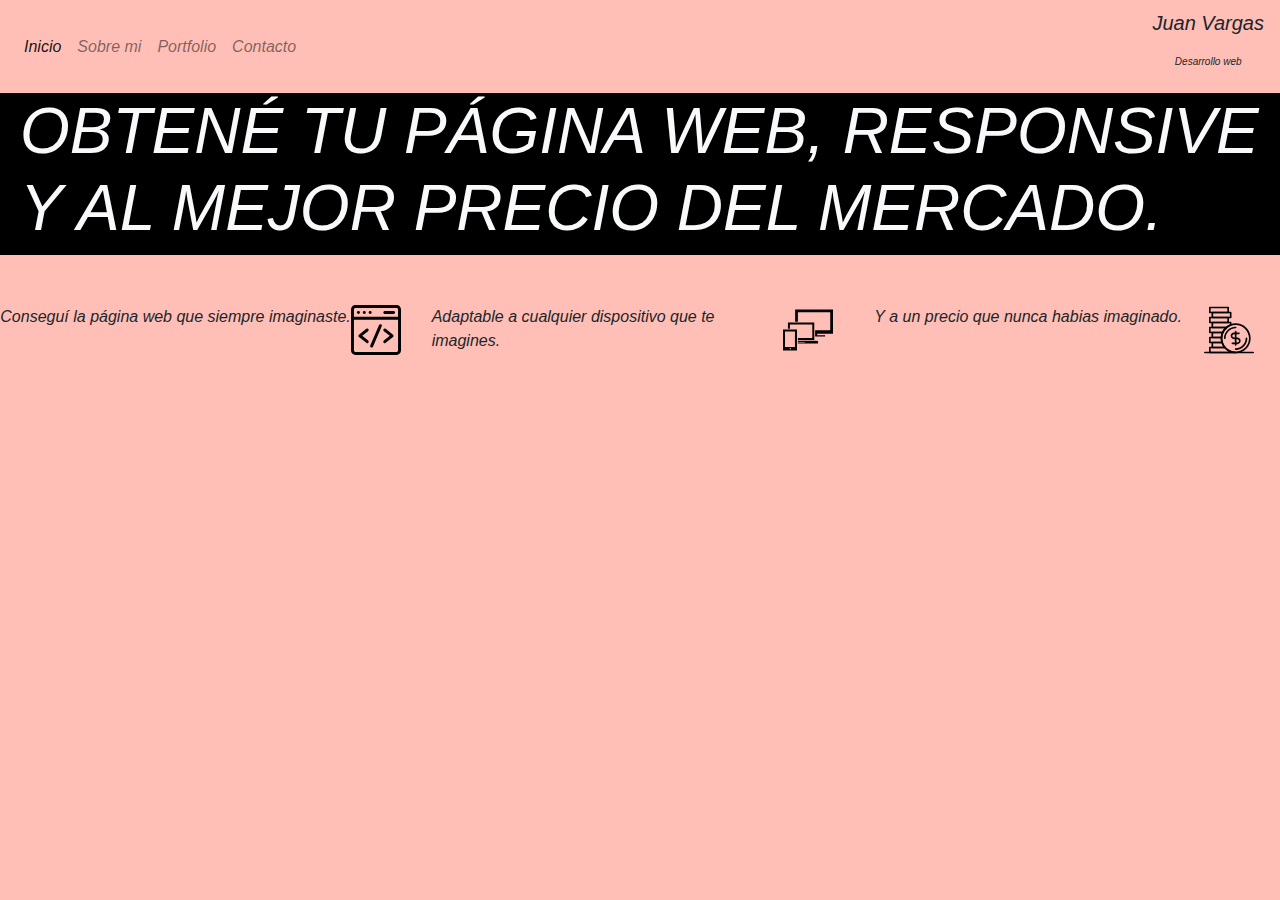
<file: index.html>
<!DOCTYPE html>
<html lang="en">

<head>
  <meta charset="UTF-8">
  <meta name="viewport" content="width=device-width, initial-scale=1.0">
  <meta name="description" content="Si buscabas a alguien que haga la página web que tanto querias, ¡estas en el lugar correcto!">
  <meta name="keywords" content="Desarrollo, Web, Página, Internet, Proyecto, Responsive, Contacto, Programación, HTML, CSS">
  <title>Inicio</title>
  <link rel="stylesheet" href="style.css">
  <link rel="stylesheet" href="https://stackpath.bootstrapcdn.com/bootstrap/4.5.2/css/bootstrap.min.css"
    integrity="sha384-JcKb8q3iqJ61gNV9KGb8thSsNjpSL0n8PARn9HuZOnIxN0hoP+VmmDGMN5t9UJ0Z" crossorigin="anonymous">
</head>

<body>


  <!--Menu principal-->
  <nav class="navbar navbar-expand-lg navbar-light">
    <button class="navbar-toggler" type="button" data-toggle="collapse" data-target="#navbarNav"
      aria-controls="navbarNav" aria-expanded="false" aria-label="Toggle navigation">
      <span class="navbar-toggler-icon"></span>
    </button>
    <div class="collapse navbar-collapse" id="navbarNav">
      <ul class="navbar-nav">
        <li class="nav-item active">
          <a class="nav-link enlaces" href="Index.html">Inicio<span class="sr-only">(current)</span></a>
        </li>
        <li class="nav-item">
          <a class="nav-link enlaces" href="Sobre Mi.html">Sobre mi</a>
        </li>
        <li class="nav-item">
          <a class="nav-link enlaces" href="Portfolio.html">Portfolio</a>
        </li>
        <li class="nav-item">
          <a class="nav-link enlaces" href="Contacto.html">Contacto</a>
        </li>
      </ul>
    </div>
    <div class="text-center">
      <p class="titulo-inicio1">Juan Vargas</p>
      <p class="titulo-inicio2">Desarrollo web</p>
    </div>
  </nav>
  <!--Menu principal-->

  <!--Encabezado-->
  <div class="titulos d-flex align-items-center">
    <div class="text-light" style="background-color: black;">
      <h1 class="encabezado" style="height:500%;">OBTENÉ TU PÁGINA WEB, RESPONSIVE Y AL MEJOR
        PRECIO DEL MERCADO.
      </h1>
    </div>
  </div>
  <!--Encabezado-->

  <!--Texto-->
  <div class="row mr-0 Inicio">
    <div class="col-md-4 texto texto-inicio">
      <p class="text-black">Conseguí la página web que siempre imaginaste.</p>
      <img src="iconos/icono1.svg" alt="" class="icono-1">
    </div>
    <div class="col-md-4 texto-inicio">
      <p class="text-black">Adaptable a cualquier dispositivo que te imagines.</p>
      <img src="iconos/icono2.svg" alt="" class="icono-2">
    </div>
    <div class="col-md-4 texto-inicio">
      <p class="text-black">Y a un precio que nunca habias imaginado.</p>
      <img src="iconos/icono3.svg" alt="" class="icono-3">
    </div>
  </div>
  <!--Texto-->


  <script src="https://code.jquery.com/jquery-3.5.1.slim.min.js"
    integrity="sha384-DfXdz2htPH0lsSSs5nCTpuj/zy4C+OGpamoFVy38MVBnE+IbbVYUew+OrCXaRkfj" crossorigin="anonymous">
  </script>
  <script src="https://cdn.jsdelivr.net/npm/popper.js@1.16.1/dist/umd/popper.min.js"
    integrity="sha384-9/reFTGAW83EW2RDu2S0VKaIzap3H66lZH81PoYlFhbGU+6BZp6G7niu735Sk7lN" crossorigin="anonymous">
  </script>
  <script src="https://stackpath.bootstrapcdn.com/bootstrap/4.5.2/js/bootstrap.min.js"
    integrity="sha384-B4gt1jrGC7Jh4AgTPSdUtOBvfO8shuf57BaghqFfPlYxofvL8/KUEfYiJOMMV+rV" crossorigin="anonymous">
  </script>

</body>
</file>
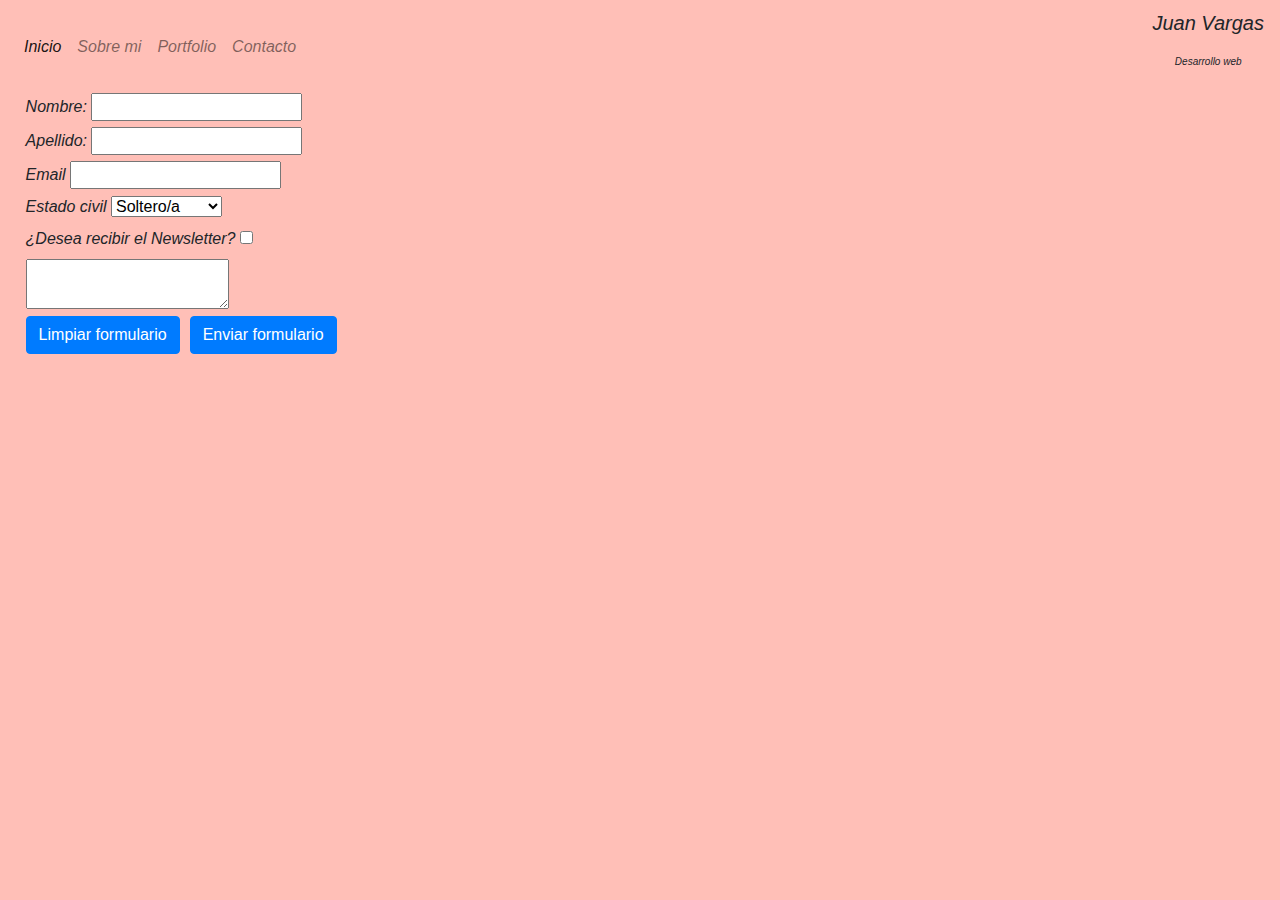
<file: Contacto.html>
<!DOCTYPE html>
<html lang="en">

<head>
    <meta charset="UTF-8">
    <meta name="viewport" content="width=device-width, initial-scale=1.0">
    <meta name="description" content="Llenado el siguiente formulario podras contactarte conmigo">
    <meta name="keywords" content="Desarrollo, Web, Página, Internet, Proyecto, Responsive, Contacto, Programación, HTML, CSS">
    <title>Contacto</title>
    <link rel="stylesheet" href="style.css">
    <link rel="stylesheet" href="https://stackpath.bootstrapcdn.com/bootstrap/4.5.2/css/bootstrap.min.css"
        integrity="sha384-JcKb8q3iqJ61gNV9KGb8thSsNjpSL0n8PARn9HuZOnIxN0hoP+VmmDGMN5t9UJ0Z" crossorigin="anonymous">
</head>

<body>
    <!--Menu principal-->
    <nav class="navbar navbar-expand-lg navbar-light">
        <button class="navbar-toggler" type="button" data-toggle="collapse" data-target="#navbarNav"
            aria-controls="navbarNav" aria-expanded="false" aria-label="Toggle navigation">
            <span class="navbar-toggler-icon"></span>
        </button>
        <div class="collapse navbar-collapse" id="navbarNav">
            <ul class="navbar-nav">
                <li class="nav-item active">
                    <a class="nav-link enlaces" href="Index.html">Inicio<span class="sr-only">(current)</span></a>
                </li>
                <li class="nav-item">
                    <a class="nav-link enlaces" href="Sobre Mi.html">Sobre mi</a>
                </li>
                <li class="nav-item">
                    <a class="nav-link enlaces" href="Portfolio.html">Portfolio</a>
                </li>
                <li class="nav-item">
                    <a class="nav-link enlaces" href="Contacto.html">Contacto</a>
                </li>
            </ul>
        </div>
        <div class="text-center">
            <p class="titulo-inicio1">Juan Vargas</p>
            <p class="titulo-inicio2">Desarrollo web</p>
        </div>
    </nav>
    <!--Menu principal-->


    <!--Formulario-->
    <div class="formulario">
        <form>
            <label>Nombre:</label>
            <input type="text"> <br>

            <label>Apellido:</label>
            <input type="text"> <br>

            <label>Email</label>
            <input type="email"> <br>

            <label>Estado civil</label>
            <select>
                <option>Soltero/a</option>
                <option>Casado/a</option>
                <option>Divorciado/a</option>
            </select> <br>

            <label>¿Desea recibir el Newsletter?</label>
            <input type="checkbox"> <br>

            <textarea></textarea> <br>

            <button type="button" class="btn btn-primary boton-form">Limpiar formulario</button><button type="button"
                class="btn btn-primary" data-toggle="modal" data-target="#exampleModal3">
                Enviar formulario
            </button>
            <!--Formulario-->

            <!-- Modal -->
            <div class="modal fade" id="exampleModal3" tabindex="-1" role="dialog" aria-labelledby="exampleModal3Label"
                aria-hidden="true">
                <div class="modal-dialog" role="document">
                    <div class="modal-content">
                        <div class="modal-header">
                            <h5 class="modal-title" id="exampleModal3Label">Formulario</h5>
                            <button type="button" class="close" data-dismiss="modal" aria-label="Close">
                                <span aria-hidden="true">×</span>
                            </button>
                        </div>
                        <div class="modal-body">
                            ¿Desea enviar el formulario para recibir el Newsletter?
                        </div>
                        <div class="modal-footer">
                            <button type="button " class="btn btn-secondary"
                                data-dismiss="modal">Cerrar</button>
                            <button type="button" class="btn btn-primary">Enviar</button>
                        </div>
                    </div>
                </div>
            </div>
        </form>
    </div>
    <!-- formulario -->






    <script src="https://code.jquery.com/jquery-3.5.1.slim.min.js"
        integrity="sha384-DfXdz2htPH0lsSSs5nCTpuj/zy4C+OGpamoFVy38MVBnE+IbbVYUew+OrCXaRkfj" crossorigin="anonymous">
    </script>
    <script src="https://cdn.jsdelivr.net/npm/popper.js@1.16.1/dist/umd/popper.min.js"
        integrity="sha384-9/reFTGAW83EW2RDu2S0VKaIzap3H66lZH81PoYlFhbGU+6BZp6G7niu735Sk7lN" crossorigin="anonymous">
    </script>
    <script src="https://stackpath.bootstrapcdn.com/bootstrap/4.5.2/js/bootstrap.min.js"
        integrity="sha384-B4gt1jrGC7Jh4AgTPSdUtOBvfO8shuf57BaghqFfPlYxofvL8/KUEfYiJOMMV+rV" crossorigin="anonymous">
    </script>

</body>
</file>
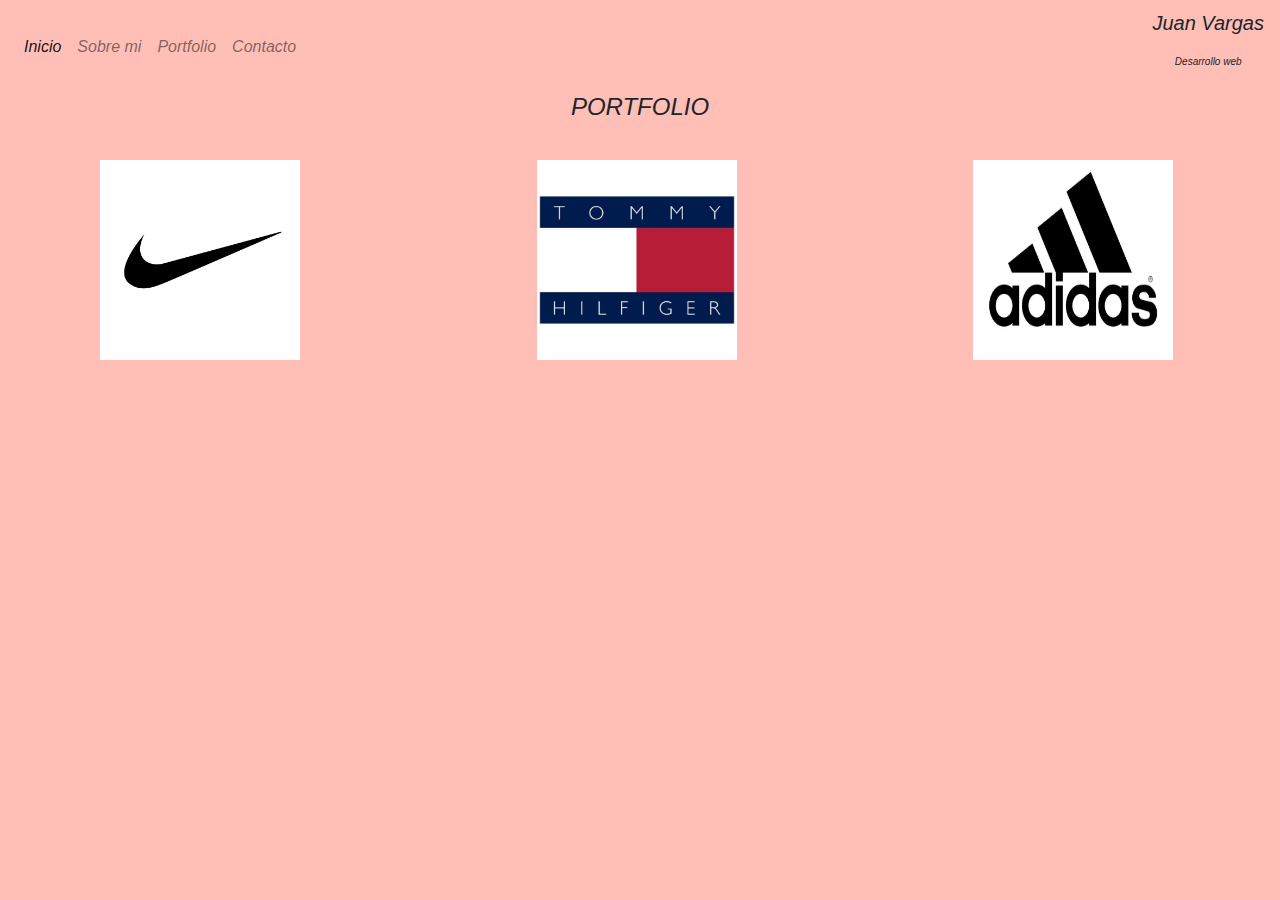
<file: Portfolio.html>
<!DOCTYPE html>
<html lang="en">

<head>
    <meta charset="UTF-8">
    <meta name="viewport" content="width=device-width, initial-scale=1.0">
    <meta name="description" content="Aca se pueden apreciar los trabajos que he realizado como desarrollador">
    <meta name="keywords" content="Desarrollo, Web, Página, Internet, Proyecto, Responsive, Contacto, Programación, HTML, CSS">
    <title>Portfolio</title>
    <link rel="stylesheet" href="style.css">
    <link rel="stylesheet" href="https://stackpath.bootstrapcdn.com/bootstrap/4.5.2/css/bootstrap.min.css"
        integrity="sha384-JcKb8q3iqJ61gNV9KGb8thSsNjpSL0n8PARn9HuZOnIxN0hoP+VmmDGMN5t9UJ0Z" crossorigin="anonymous">
</head>

<body>
    <!--Menu principal-->
    <nav class="navbar navbar-expand-lg navbar-light">
        <button class="navbar-toggler" type="button" data-toggle="collapse" data-target="#navbarNav"
            aria-controls="navbarNav" aria-expanded="false" aria-label="Toggle navigation">
            <span class="navbar-toggler-icon"></span>
        </button>
        <div class="collapse navbar-collapse" id="navbarNav">
            <ul class="navbar-nav">
                <li class="nav-item active">
                    <a class="nav-link enlaces" href="Index.html">Inicio<span class="sr-only">(current)</span></a>
                </li>
                <li class="nav-item">
                    <a class="nav-link enlaces" href="Sobre Mi.html">Sobre mi</a>
                </li>
                <li class="nav-item">
                    <a class="nav-link enlaces" href="Portfolio.html">Portfolio</a>
                </li>
                <li class="nav-item">
                    <a class="nav-link enlaces" href="Contacto.html">Contacto</a>
                </li>
            </ul>
        </div>
        <div class="text-center">
            <p class="titulo-inicio1">Juan Vargas</p>
            <p class="titulo-inicio2">Desarrollo web</p>
        </div>
    </nav>
    <!--Menu principal-->


    <h4 class="d-flex justify-content-center">PORTFOLIO</h4>

    <!--Imagenes-->
    <div class="row imagenes-portfolio">
        <div class="col-md-4">
            <a href="https://www.nike.com/ar" target="blank">
                <img src="Imagenes/imagen-portfolio-1.jpg" alt="">
            </a>
        </div>
        <div class="col-md-4">
            <a href="https://ar.tommy.com/" target="blank">
                <img src="Imagenes/imagen-portfolio-2.jpg" alt="">
            </a>
        </div>
        <div class="col-md-4">
            <a href="https://www.adidas.com.ar/" target="blank">
                <img src="Imagenes/imagen-portfolio-3.jpg" alt="">
            </a>
        </div>
    </div>
    <!--Imagenes-->






    <script src="https://code.jquery.com/jquery-3.5.1.slim.min.js"
        integrity="sha384-DfXdz2htPH0lsSSs5nCTpuj/zy4C+OGpamoFVy38MVBnE+IbbVYUew+OrCXaRkfj" crossorigin="anonymous">
    </script>
    <script src="https://cdn.jsdelivr.net/npm/popper.js@1.16.1/dist/umd/popper.min.js"
        integrity="sha384-9/reFTGAW83EW2RDu2S0VKaIzap3H66lZH81PoYlFhbGU+6BZp6G7niu735Sk7lN" crossorigin="anonymous">
    </script>
    <script src="https://stackpath.bootstrapcdn.com/bootstrap/4.5.2/js/bootstrap.min.js"
        integrity="sha384-B4gt1jrGC7Jh4AgTPSdUtOBvfO8shuf57BaghqFfPlYxofvL8/KUEfYiJOMMV+rV" crossorigin="anonymous">
    </script>

</body>
</file>
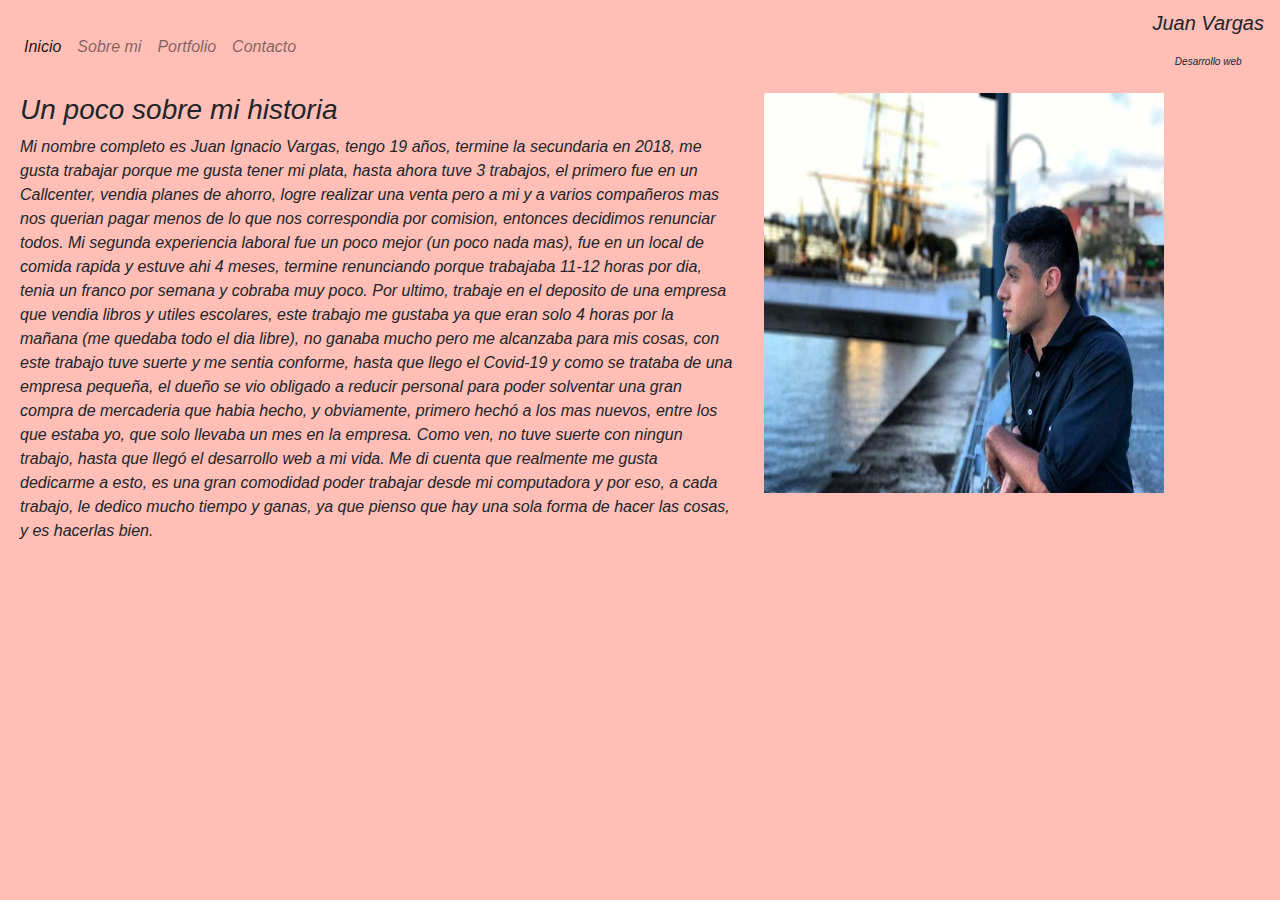
<file: Sobre mi.html>
<!DOCTYPE html>
<html lang="en">

<head>
    <meta charset="UTF-8">
    <meta name="viewport" content="width=device-width, initial-scale=1.0">
    <meta name="description" content="En esta seccion cuento como fue mi faceta laboral hasta convertirme en desarrollador">
    <meta name="keywords" content="Desarrollo, Web, Página, Internet, Proyecto, Responsive, Contacto, Programación, HTML, CSS">
    <title>Sobre mi</title>
    <link rel="stylesheet" href="style.css">
    <link rel="stylesheet" href="https://stackpath.bootstrapcdn.com/bootstrap/4.5.2/css/bootstrap.min.css"
        integrity="sha384-JcKb8q3iqJ61gNV9KGb8thSsNjpSL0n8PARn9HuZOnIxN0hoP+VmmDGMN5t9UJ0Z" crossorigin="anonymous">
</head>

<body>
    <!--Menu principal-->
    <nav class="navbar navbar-expand-lg navbar-light">
        <button class="navbar-toggler" type="button" data-toggle="collapse" data-target="#navbarNav"
            aria-controls="navbarNav" aria-expanded="false" aria-label="Toggle navigation">
            <span class="navbar-toggler-icon"></span>
        </button>
        <div class="collapse navbar-collapse" id="navbarNav">
            <ul class="navbar-nav">
                <li class="nav-item active">
                    <a class="nav-link enlaces" href="Index.html">Inicio<span class="sr-only">(current)</span></a>
                </li>
                <li class="nav-item">
                    <a class="nav-link enlaces" href="Sobre Mi.html">Sobre mi</a>
                </li>
                <li class="nav-item">
                    <a class="nav-link enlaces" href="Portfolio.html">Portfolio</a>
                </li>
                <li class="nav-item">
                    <a class="nav-link enlaces" href="Contacto.html">Contacto</a>
                </li>
            </ul>
        </div>
        <div class="text-center">
            <p class="titulo-inicio1">Juan Vargas</p>
            <p class="titulo-inicio2">Desarrollo web</p>
        </div>
    </nav>
    <!--Menu principal-->

    <!--Texto-->
    <div class="row">
        <div class="col-md-7">
            <h3 class="texto-sobre-mi">Un poco sobre mi historia</h4>
                <p class="texto-sobre-mi">Mi nombre completo es Juan Ignacio Vargas, tengo 19 años, termine la
                    secundaria en 2018, me gusta trabajar porque
                    me gusta tener mi plata, hasta ahora tuve 3 trabajos, el primero fue en un Callcenter, vendia
                    planes de ahorro, logre realizar una venta pero a mi y a varios compañeros mas nos querian pagar
                    menos de lo que nos correspondia por comision, entonces decidimos renunciar todos. Mi segunda
                    experiencia laboral fue un poco mejor (un poco nada mas), fue en un local de comida rapida y estuve
                    ahi
                    4 meses, termine renunciando porque trabajaba 11-12 horas por dia, tenia un franco por semana
                    y cobraba muy poco. Por ultimo, trabaje en el deposito de una empresa que vendia libros y utiles
                    escolares,
                    este trabajo me gustaba ya que eran solo 4 horas por la mañana (me quedaba todo el dia libre), no
                    ganaba mucho
                    pero me alcanzaba para mis cosas, con este trabajo tuve suerte y me sentia conforme, hasta que llego
                    el Covid-19 y como
                    se trataba de una empresa pequeña, el dueño se vio obligado a reducir personal para poder solventar
                    una gran compra de mercaderia
                    que habia hecho, y obviamente, primero hechó a los mas nuevos, entre los que estaba yo, que solo
                    llevaba un mes en la empresa.
                    Como ven, no tuve suerte con ningun trabajo, hasta que llegó el desarrollo web a mi vida. Me di
                    cuenta que realmente me gusta dedicarme a esto,
                    es una gran comodidad poder trabajar desde mi computadora y por eso, a cada trabajo, le dedico mucho
                    tiempo y ganas, ya que pienso
                    que hay una sola forma de hacer las cosas, y es hacerlas bien.
                </p>
        </div>
        <div class="col-md-5">
            <img class="imagen1" src="Imagenes/imagen1.jpg" alt="">
        </div>
        <!--Texto-->



    </div>







    <script src="https://code.jquery.com/jquery-3.5.1.slim.min.js"
        integrity="sha384-DfXdz2htPH0lsSSs5nCTpuj/zy4C+OGpamoFVy38MVBnE+IbbVYUew+OrCXaRkfj" crossorigin="anonymous">
    </script>
    <script src="https://cdn.jsdelivr.net/npm/popper.js@1.16.1/dist/umd/popper.min.js"
        integrity="sha384-9/reFTGAW83EW2RDu2S0VKaIzap3H66lZH81PoYlFhbGU+6BZp6G7niu735Sk7lN" crossorigin="anonymous">
    </script>
    <script src="https://stackpath.bootstrapcdn.com/bootstrap/4.5.2/js/bootstrap.min.js"
        integrity="sha384-B4gt1jrGC7Jh4AgTPSdUtOBvfO8shuf57BaghqFfPlYxofvL8/KUEfYiJOMMV+rV" crossorigin="anonymous">
    </script>

</body>
</file>
<file: style.css>
* {
  margin: 0%;
  padding: 0%;
  box-sizing: border-box;
}

body {
  font-style: italic;
  background-color: #FFBFB7 !important;
}

.texto-inicio {
  margin-top: 50px;
  width: 100%;
}

.texto-inicio img {
  width: 50px;
  height: 50px;
}

.texto-inicio img:hover {
  width: 55px;
  height: 55px;
}

.texto-sobre-mi {
  margin-left: 20px;
}

div .imagen1 {
  width: 400px;
  height: 400px;
}

.imagenes-portfolio div img {
  width: 200px;
  height: 200px;
  margin-left: 100px;
  margin-top: 30px;
}

.boton-form {
  margin-right: 10px !important;
}



/*Mobile*/
@media only screen and (max-width: 960px) {

  /*Inicio*/
  .titulo-inicio1,
  .titulo-inicio2 {
    animation-name: titulos-inicio;
    animation-duration: 7s;
  }

  @keyframes titulos-inicio {
    from {
      color: #58FCEC;
    }

    to {
      color: black;
    }
  }

  .titulos {
    display: none;
  }

  /*Inicio*/
}

/*Mobile*/
/*Desktop*/
@media only screen and (min-width: 961px) {

  /*Inicio*/
  .titulo-inicio2,
  .titulo-inicio1 {
    display: flex;
    justify-content: center;
  }

  .encabezado {
    font-size: 400%;
    margin-left: 20px;
  }

  .titulo-inicio1 {
    font-size: 20px;
    animation-name: titulos-inicio;
    animation-duration: 10s;
  }

  .titulo-inicio2 {
    font-size: 10px;
    animation-name: titulos-inicio;
    animation-duration: 15s;
  }

  @keyframes titulos-inicio {
    from {
      color: #58FCEC;
    }

    to {
      color: black;
    }
  }

  .enlaces:hover {
    text-decoration: solid black;
  }

  .texto-inicio {
    display: flex;
    justify-content: space-around;
  }

  /*Inicio*/
  /*formulario*/
  .formulario {
    margin-left: 2%;
  }

  .boton-form {
    padding: 30px;
  }

  /*Desktop*/
}
</file>
